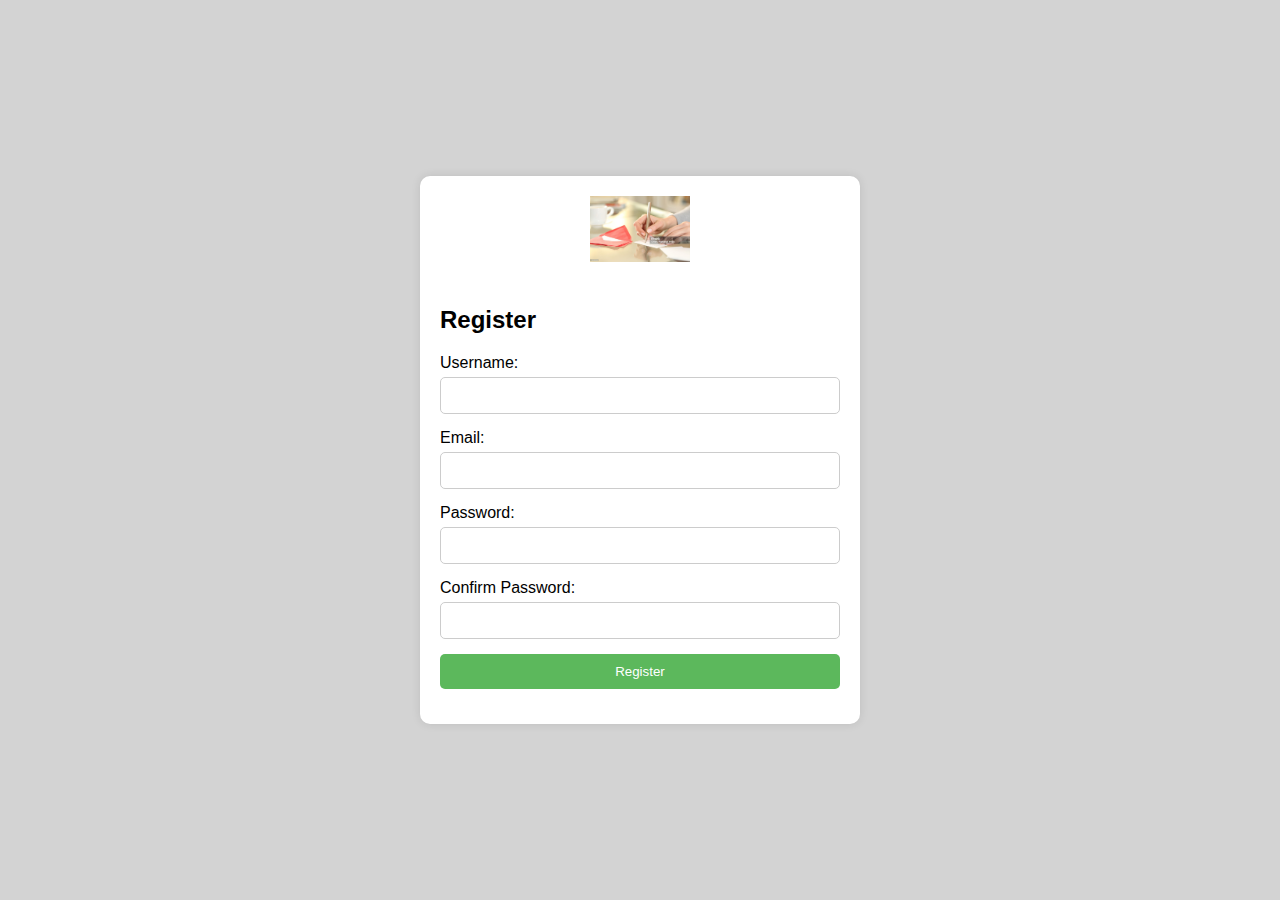
<file: index.html>
<!DOCTYPE html>
<html lang="en">
<head>
    <meta charset="UTF-8">
    <meta name="viewport" content="width=device-width, initial-scale=1.0">
    <title>User Registration</title>
    <link rel="stylesheet" href="index.css">

</head>
<body>
  <div class="container">
      <div class="logo">
          <img src="note.jpg" alt="App Logo">
      </div>
      <div class="registration-form">
          <h2>Register</h2>
          <form action="/register" method="POST">
              <div class="form-group">
                  <label for="username">Username:</label>
                  <input type="text" id="username" name="username" required>
              </div>
              <div class="form-group">
                  <label for="email">Email:</label>
                  <input type="email" id="email" name="email" required>
              </div>
              <div class="form-group">
                  <label for="password">Password:</label>
                  <input type="password" id="password" name="password" required>
              </div>
              <div class="form-group">
                  <label for="confirm-password">Confirm Password:</label>
                  <input type="password" id="confirm-password" name="confirm-password" required>
              </div>
              <div class="form-group">
                  <button type="submit">Register</button>
              </div>
          </form>
      </div>
  </div>
  <script src="index.js"></script>
</body>
</html>
</file>
<file: index.css>
body {
    font-family: Arial, sans-serif;
    background-color: #d3d3d3; /* Light grey background color */
    display: flex;
    justify-content: center;
    align-items: center;
    height: 100vh;
    margin: 0;
}

.container {
    background-color: #fff;
    padding: 20px;
    border-radius: 10px;
    box-shadow: 0 0 10px rgba(0, 0, 0, 0.1);
    max-width: 400px;
    width: 100%;
    text-align: center;
}

.logo img {
    max-width: 100px;
    margin-bottom: 20px;
}

.registration-form {
    text-align: left;
}

.registration-form h2 {
    margin-bottom: 20px;
}

.form-group {
    margin-bottom: 15px;
}

.form-group label {
    display: block;
    margin-bottom: 5px;
}

.form-group input {
    width: 100%;
    padding: 10px;
    border: 1px solid #ccc;
    border-radius: 5px;
    box-sizing: border-box;
}

.form-group button {
    width: 100%;
    padding: 10px;
    background-color: #5cb85c;
    color: #fff;
    border: none;
    border-radius: 5px;
    cursor: pointer;
}

.form-group button:hover {
    background-color: #4cae4c;
}

.error input {
    border-color: red;
}

.error-message {
    color: red;
    font-size: 12px;
    margin-top: 5px;
}
</file>
